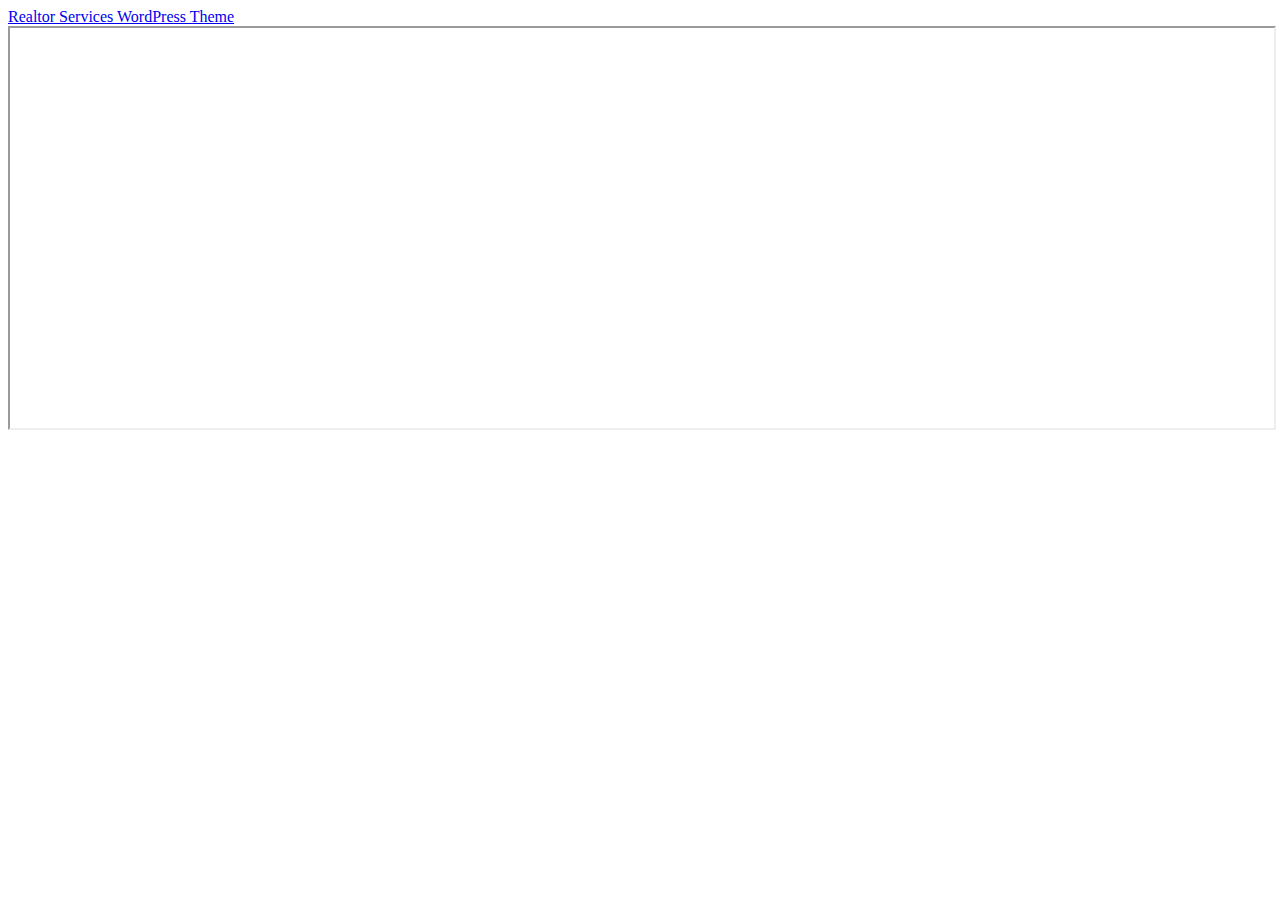
<file: demo.templatemonster.com/demo/53001.html>
<!DOCTYPE html>
<html lang="en">

<head>
    <meta charset="UTF-8">
    <meta http-equiv="X-UA-Compatible" content="IE=Edge" />
    <meta name="viewport" content="width=device-width, initial-scale=1">
    <title>Live demo for Realtor Services WordPress Theme #53001</title>
    <meta property="og:title" content="Live demo for Realtor Services WordPress Theme #53001" />
    <meta name="twitter:title" content="Live demo for Realtor Services WordPress Theme #53001" />
    <meta name="og:image:alt" content="Live demo for Realtor Services WordPress Theme #53001" />
    <meta name="robots" content="noindex,nofollow">
    <link rel="apple-touch-icon" href="/apple-touch-icon.png" sizes="180x180">
    <link rel="apple-touch-icon-precomposed" href="/apple-touch-icon.png" sizes="180x180">
    <link rel="icon" type="image/png" href="/favicon-32x32.png" sizes="32x32">
    <link rel="icon" type="image/png" href="/favicon-16x16.png" sizes="16x16">
    <link rel="shortcut icon" href="/favicon.ico">
    <link rel="manifest" href="/site.webmanifest">
    <link rel="mask-icon" href="/safari-pinned-tab.svg" color="#5bbad5">
    <meta http-equiv="x-dns-prefetch-control" content="on">
    <meta name="msapplication-TileColor" content="#da532c">
    <meta name="msapplication-TileImage" content="/mstile-144x144.png">
    <meta name="msapplication-config" content="/browserconfig.xml">
    <meta name="pinterest-logo" content="https://s3sf.tmimgcdn.com/pinterest-logo.png">
    <meta name="theme-color" content="#2196f3">
    <meta property="og:site_name" content="TemplateMonster" />
    <meta name="twitter:card" content="summary" />
    <meta name="twitter:site" content="@templatemonster" />
    <meta name="twitter:creator" content="@templatemonster" />
    <meta property="og:type" content="page" />
    <meta name="description" content="Before you buy it, get yourself knowledgeable about the top notch Realtor Services WordPress Theme (#53001) by enjoying the demo. View the pages, check out the images, press the buttons, explore the functionality.">
    <meta property="og:description" content="Before you buy it, get yourself knowledgeable about the top notch Realtor Services WordPress Theme (#53001) by enjoying the demo. View the pages, check out the images, press the buttons, explore the functionality.">
    <meta property="twitter:description" content="@templatemonster Before you buy it, get yourself knowledgeable about the top notch Realtor Services WordPress Theme (#53001) by enjoying the demo. View the pages, check out the images, press the buttons, explore the functionality.">
    <meta property="og:image" content="https://s.tmimgcdn.com/scr/1200x627/53000/realtor-services-wordpress-theme_53001-0-original.jpg">
    <meta property="twitter:image" content="https://s.tmimgcdn.com/scr/1200x627/53000/realtor-services-wordpress-theme_53001-0-original.jpg">
    <link property="image_src" href="https://s.tmimgcdn.com/scr/1200x627/53000/realtor-services-wordpress-theme_53001-0-original.jpg">
    <meta property="og:image:width" content="1200">
    <meta property="og:image:height" content="627">
    <meta property="fb:app_id" content="128293383907353" />
    <!-- Google Tag Manager -->
    <script>
        (function(w, d, s, l, i) {
            w[l] = w[l] || [];
            w[l].push({
                'gtm.start': new Date().getTime(),
                event: 'gtm.js'
            });
            var f = d.getElementsByTagName(s)[0],
                j = d.createElement(s),
                dl = l != 'dataLayer' ? '&l=' + l : '';
            j.async = true;
            j.src =
                'https://www.googletagmanager.com/gtm.js?id=' + i + dl;
            f.parentNode.insertBefore(j, f);
        })(window, document, 'script', 'dataLayer', 'GTM-MS2BNB');
    </script>
    <!-- End Google Tag Manager -->
    <link href="//www.templatemonster.com/assets/css/demo-2f0aa58a1cbe1a771a6f.css" rel="stylesheet"> </head>

<body>
    <!-- Google Tag Manager (noscript) -->
    <noscript>  <iframe src="https://www.googletagmanager.com/ns.html?id=GTM-MS2BNB" height="0" width="0" style="display:none;visibility:hidden"></iframe></noscript>
    <!-- End Google Tag Manager (noscript) -->
    <div class="wrap">
        <header class="header" id="frame-panel">
            <a href="https://www.templatemonster.com/wordpress-themes/53001.html" class="back-to-product">
    <span class="back-to-product-icon"></span>
    Realtor Services WordPress Theme  </a>
            <div class="devices " id="devices" data-translations="{&quot;desktop&quot;:&quot;Desktop&quot;,&quot;tablet&quot;:&quot;Tablet&quot;,&quot;smartphone&quot;:&quot;Mobile&quot;}"></div>
            <div class="header-buttons">
                <div class="add-to-cart" id="add-to-cart" data-translations="{&quot;label&quot;:&quot;Buy Now&quot;,&quot;modalLabel&quot;:&quot;Add to Cart&quot;,&quot;servicesTitle&quot;:&quot;Recommended services available for this item&quot;,&quot;freeTitle&quot;:&quot;Free Product&quot;}"
                    data-product-id="53001" data-product-title="Realtor Services WordPress Theme" data-type-id="17" data-licenses="[{&quot;type&quot;:&quot;regular&quot;,&quot;modifier&quot;:{&quot;type&quot;:&quot;amount&quot;,&quot;value&quot;:0,&quot;operation&quot;:&quot;addition&quot;},&quot;id&quot;:46,&quot;items&quot;:[],&quot;isDefault&quot;:1,&quot;translates&quot;:{&quot;title&quot;:&quot;Personal license&quot;,&quot;description&quot;:&quot;This license can be used only for one personal website. With this license, you can&#039;t resell or redistribute the template or the end product based on it&quot;},&quot;prices&quot;:{&quot;regular&quot;:69,&quot;regularLabel&quot;:&quot;$69&quot;,&quot;discount&quot;:69,&quot;discountLabel&quot;:&quot;$69&quot;},&quot;gee&quot;:{&quot;variant&quot;:&quot;regular + 46&quot;}},{&quot;type&quot;:&quot;commercial&quot;,&quot;modifier&quot;:{&quot;type&quot;:&quot;percent&quot;,&quot;value&quot;:30,&quot;operation&quot;:&quot;addition&quot;},&quot;id&quot;:47,&quot;items&quot;:[],&quot;isDefault&quot;:0,&quot;translates&quot;:{&quot;title&quot;:&quot;Commercial license&quot;,&quot;description&quot;:&quot;With this license, you and your clients can create up to five different websites. The license allows you to transfer or resell the end products (websites based on this template)&quot;},&quot;prices&quot;:{&quot;regular&quot;:90,&quot;regularLabel&quot;:&quot;$90&quot;,&quot;discount&quot;:90,&quot;discountLabel&quot;:&quot;$90&quot;},&quot;gee&quot;:{&quot;variant&quot;:&quot;regular + 47&quot;}}]"
                    data-services="[{&quot;id&quot;:1530,&quot;translates&quot;:{&quot;title&quot;:&quot;Converting to Elementor Page Builder&quot;},&quot;prices&quot;:{&quot;regular&quot;:399,&quot;regularLabel&quot;:&quot;$399&quot;,&quot;discount&quot;:269,&quot;discountLabel&quot;:&quot;$269&quot;},&quot;gee&quot;:{&quot;name&quot;:&quot;Offer&quot;,&quot;id&quot;:1530,&quot;price&quot;:2.69,&quot;brand&quot;:&quot;TT&quot;,&quot;category&quot;:&quot;TT: WordPress Cherry Templates: Converting to Elementor Page Builder&quot;,&quot;variant&quot;:&quot;premium&quot;,&quot;position&quot;:1,&quot;list&quot;:&quot;Type - Offers&quot;}},{&quot;id&quot;:13,&quot;translates&quot;:{&quot;title&quot;:&quot;Installation &amp; Setup&quot;},&quot;prices&quot;:{&quot;regular&quot;:54,&quot;regularLabel&quot;:&quot;$54&quot;,&quot;discount&quot;:34,&quot;discountLabel&quot;:&quot;$34&quot;},&quot;gee&quot;:{&quot;name&quot;:&quot;Offer&quot;,&quot;id&quot;:13,&quot;price&quot;:0.34,&quot;brand&quot;:&quot;TT&quot;,&quot;category&quot;:&quot;TT : WordPress Themes : Installation &amp; Setup&quot;,&quot;variant&quot;:&quot;premium&quot;,&quot;position&quot;:2,&quot;list&quot;:&quot;Type - Offers&quot;}},{&quot;id&quot;:362,&quot;translates&quot;:{&quot;title&quot;:&quot;Must-Have Plugins&quot;},&quot;prices&quot;:{&quot;regular&quot;:84,&quot;regularLabel&quot;:&quot;$84&quot;,&quot;discount&quot;:24,&quot;discountLabel&quot;:&quot;$24&quot;},&quot;gee&quot;:{&quot;name&quot;:&quot;Offer&quot;,&quot;id&quot;:362,&quot;price&quot;:0.24,&quot;brand&quot;:&quot;TT&quot;,&quot;category&quot;:&quot;TT: WordPress&amp;Elementor: Must-Have Plugins&quot;,&quot;variant&quot;:&quot;premium&quot;,&quot;position&quot;:3,&quot;list&quot;:&quot;Type - Offers&quot;}},{&quot;id&quot;:909,&quot;translates&quot;:{&quot;title&quot;:&quot;GDPR &amp; CCPA Compliance - New Privacy Rules&quot;},&quot;prices&quot;:{&quot;regular&quot;:99,&quot;regularLabel&quot;:&quot;$99&quot;,&quot;discount&quot;:49,&quot;discountLabel&quot;:&quot;$49&quot;},&quot;gee&quot;:{&quot;name&quot;:&quot;Offer&quot;,&quot;id&quot;:909,&quot;price&quot;:0.49,&quot;brand&quot;:&quot;Zemez&quot;,&quot;category&quot;:&quot;TM: WP&amp;Woo: GDPR &amp; CCPA Compliance - New Privacy Rules&quot;,&quot;variant&quot;:&quot;premium&quot;,&quot;position&quot;:4,&quot;list&quot;:&quot;Type - Offers&quot;}},{&quot;id&quot;:1180,&quot;translates&quot;:{&quot;title&quot;:&quot;Classic Website Customization Service&quot;},&quot;prices&quot;:{&quot;regular&quot;:299,&quot;regularLabel&quot;:&quot;$299&quot;,&quot;discount&quot;:149,&quot;discountLabel&quot;:&quot;$149&quot;},&quot;gee&quot;:{&quot;name&quot;:&quot;Offer&quot;,&quot;id&quot;:1180,&quot;price&quot;:1.49,&quot;brand&quot;:&quot;TT&quot;,&quot;category&quot;:&quot;TT: WP: Classic Website Customization Service&quot;,&quot;variant&quot;:&quot;premium&quot;,&quot;position&quot;:5,&quot;list&quot;:&quot;Type - Offers&quot;}}]"
                    data-paid-supports="{&quot;isIncludeBasicSupport&quot;:true,&quot;items&quot;:[{&quot;id&quot;:3580,&quot;translates&quot;:{&quot;title&quot;:&quot;Get 6 more months of support and save $27&quot;,&quot;description&quot;:&quot;With a product you will get 6 months of support from the author. To know more about what is included, please read the &lt;a href=\&quot;https:\/\/www.templatemonster.com\/support-policy\/\&quot; target=\&quot;_blank\&quot;&gt;support policy&lt;\/a&gt;.&quot;},&quot;prices&quot;:{&quot;regular&quot;:48,&quot;regularLabel&quot;:&quot;$48&quot;,&quot;discount&quot;:21,&quot;discountLabel&quot;:&quot;$21&quot;},&quot;gee&quot;:{&quot;name&quot;:&quot;Offer&quot;,&quot;id&quot;:3580,&quot;price&quot;:0.21,&quot;brand&quot;:&quot;TM&quot;,&quot;category&quot;:&quot;paid support&quot;,&quot;variant&quot;:&quot;premium&quot;,&quot;position&quot;:1,&quot;list&quot;:&quot;Type - Paid Support&quot;}}]}"
                    data-free="{&quot;enable&quot;:false}" data-is-state-sale="true" data-is-default-paid-support-on="false" data-product-gee="{&quot;name&quot;:&quot;WordPress theme&quot;,&quot;id&quot;:53001,&quot;price&quot;:0.69,&quot;brand&quot;:&quot;Website templates&quot;,&quot;category&quot;:&quot;Real Estate Agency Templates&quot;,&quot;variant&quot;:&quot;premium&quot;,&quot;list&quot;:&quot;Type&quot;}">
                </div>

                <div id="cart" class="header-button header_cart-demo cart-button" data-cart-translations="{&quot;cartTitle&quot;:&quot;Shopping Cart&quot;,&quot;titleServices&quot;:&quot;Recommended Customization Services for This Product&quot;,&quot;servicesDetailsLabel&quot;:&quot;Details&quot;,&quot;labelBack&quot;:&quot;Back to All Services&quot;,&quot;cartTop&quot;:&quot;You added to cart&quot;,&quot;continueLabel&quot;:&quot;Continue Shopping&quot;,&quot;licenseCaption&quot;:&quot;License type&quot;,&quot;priceCaption&quot;:&quot;Total&quot;,&quot;singlePriceCaption&quot;:&quot;Subtotal&quot;,&quot;viewCartLabel&quot;:&quot;Go To Cart&quot;,&quot;priceButtonLabel&quot;:&quot;Checkout Now&quot;,&quot;freeLabel&quot;:&quot;Free&quot;,&quot;feeCaption&quot;:&quot;Handling fee&quot;,&quot;labelCusomersChoice&quot;:&quot;Customers&#039; #1 choice&quot;}"
                    aria-label="Cart" title="Cart">
                    <i class="header-button-icon header-button-icon_cart" data-name="cartBold" data-plasma-icon></i>
                </div>

                <div class="frame-toggler" id="frame-toggler" data-translations="{&quot;label&quot;:&quot;Hide Panel&quot;}"></div>
            </div>
            <div class="product-cart-modal-wrapper" id="product-cart-modal" data-type-id="17" data-product-type-name="WordPress theme" data-translations="{&quot;cartTitle&quot;:&quot;Shopping Cart&quot;,&quot;titleServices&quot;:&quot;Recommended Customization Services for This Product&quot;,&quot;servicesDetailsLabel&quot;:&quot;Details&quot;,&quot;labelBack&quot;:&quot;Back to All Services&quot;,&quot;cartTop&quot;:&quot;You added to cart&quot;,&quot;continueLabel&quot;:&quot;Continue Shopping&quot;,&quot;licenseCaption&quot;:&quot;License type&quot;,&quot;priceCaption&quot;:&quot;Total&quot;,&quot;singlePriceCaption&quot;:&quot;Subtotal&quot;,&quot;viewCartLabel&quot;:&quot;Go To Cart&quot;,&quot;priceButtonLabel&quot;:&quot;Checkout Now&quot;,&quot;freeLabel&quot;:&quot;Free&quot;,&quot;feeCaption&quot;:&quot;Handling fee&quot;,&quot;labelCusomersChoice&quot;:&quot;Customers&#039; #1 choice&quot;}"></div>
        </header>
        <section class="content">
            <div class="frame-wrapper" id="frame-wrapper">
                <iframe class="frame" src="https://livedemo00.template-help.com/wordpress_53001" width="100%" height="400px" title="Preview Template" sandbox="allow-forms allow-same-origin allow-scripts allow-top-navigation allow-popups"></iframe> </div>
        </section>
    </div>
    <script type="application/ld+json">
        {
            "@context": "http://schema.org",
            "@graph": [{
                "@context": "http://schema.org",
                "@type": "WebPage",
                "name": "Live demo for Realtor Services WordPress Theme #53001",
                "url": "https://demo.templatemonster.com/demo/53001.html",
                "description": "Before you buy it, get yourself knowledgeable about the top notch Realtor Services WordPress Theme (#53001) by enjoying the demo. View the pages, check out the images, press the buttons, explore the functionality."
            }]
        }
    </script>
    <script type="text/javascript">
        window.__app__ = window.__app__ || {};
        window.__app__ = {
            "language": "en",
            "apiLocale": "en",
            "analytics": {
                "pageType": "Type"
            },
            "js": {
                "cookieDomain": ".templatemonster.com",
                "liveDemoDomain": "\/\/demo.templatemonster.com\/",
                "fontPreviewDomain": "\/\/s3f.tmimgcdn.com\/",
                "domain": "https:\/\/www.templatemonster.com",
                "api": {
                    "f1": "https:\/\/www.templatemonster.com\/f1\/api",
                    "products": "https:\/\/api.templatemonster.com\/products",
                    "pages": "https:\/\/api.templatemonster.com\/pages",
                    "navigations": "https:\/\/api.templatemonster.com\/navigations",
                    "properties": "https:\/\/api.templatemonster.com\/properties",
                    "authors": "https:\/\/api.templatemonster.com\/authors",
                    "currencies": "https:\/\/api.templatemonster.com\/currencies",
                    "reviews": "https:\/\/api.templatemonster.com\/reviews",
                    "collection": "https:\/\/api.templatemonster.com\/collection",
                    "carts": "https:\/\/api.templatemonster.com\/carts",
                    "users": "https:\/\/api.templatemonster.com\/users",
                    "payment-clients": "https:\/\/api.templatemonster.com\/payment-clients",
                    "promos": "https:\/\/api.templatemonster.com\/promos",
                    "services": "https:\/\/api.templatemonster.com\/services",
                    "licenses": "https:\/\/api.templatemonster.com\/licenses",
                    "support": "https:\/\/api.templatemonster.com\/support",
                    "orders": "https:\/\/api.templatemonster.com\/orders",
                    "discounts": "https:\/\/api.templatemonster.com\/discounts",
                    "mailer": "https:\/\/api.templatemonster.com\/mailer",
                    "marketplace-services": "https:\/\/api.templatemonster.com\/marketplace-services",
                    "consul": "https:\/\/api.templatemonster.com",
                    "tickets": "https:\/\/api.templatemonster.com\/tickets"
                },
                "revive": {
                    "url": "https:\/\/r5.templatemonster.com\/dl\/1asyncjs.php",
                    "zoneId": 2,
                    "hash": "5744eda1a89c46c055297f86d855c494"
                },
                "recaptchaSiteKey": "6LeaeVAdAAAAALs6W5unPcr6EWXTc5ZYpy4Irks3",
                "centrifuge": "wss:\/\/socket.templatemonster.com",
                "stripe": {
                    "stripePublicKey": "pk_live_H5qyFec6DCp3zddA8UkTb5aE",
                    "stripeId": "59d3a31deebec520e279c65e"
                },
                "consulUrl": "http:\/\/api.templatemonster.com",
                "currency": {
                    "code": "USD",
                    "rate": 1
                },
                "abExperimentId": "TDitEm4HTpe4NFhwkmf-rw",
                "abExperimentInit": false
            }
        };
    </script>
    <script src="//www.templatemonster.com/assets/js/commons-3cc9690538f3ccf30162.js" async="async"></script>
    <script src="//www.templatemonster.com/assets/js/demo-eee3823dbd52cf41949a.js" async="async"></script>
    <script>
        window.addEventListener('load', function() {
            window.dataLayer = window.dataLayer || [];
            window.dataLayer.push({
                "pageType": "Cross-page",
                "portalName": "All",
                "portalContent": "All",
                "categoryName": "Other",
                "authorGAId": "UA-213543146-1",
                "authorFBPixelId": "1857475610982695"
            });
        });
        window.addEventListener('load', function() {
            window.dataLayer = window.dataLayer || [];
            window.dataLayer.push({
                "event": "detailView",
                "ecommerce": {
                    "detail": {
                        "products": [{
                            "name": "WordPress theme",
                            "id": "53001",
                            "price": 0.69,
                            "brand": "Website templates",
                            "category": "Real Estate Agency Templates",
                            "variant": "premium"
                        }]
                    }
                }
            });
            window.dataLayer.push({
                "event": "detailViewNew",
                "productDetailView": {
                    "name": "Realtor Services WordPress Theme",
                    "id": "53001",
                    "price": 0.69,
                    "brand": "Website templates",
                    "category": "Real Estate Agency Templates",
                    "variant": "premium",
                    "imageurl": "https:\/\/s.tmimgcdn.com\/scr\/800x500\/53000\/realtor-services-wordpress-theme_53001-0-original.jpg",
                    "similars": []
                }
            });
        });
    </script>
</body>

</html>
</file>
